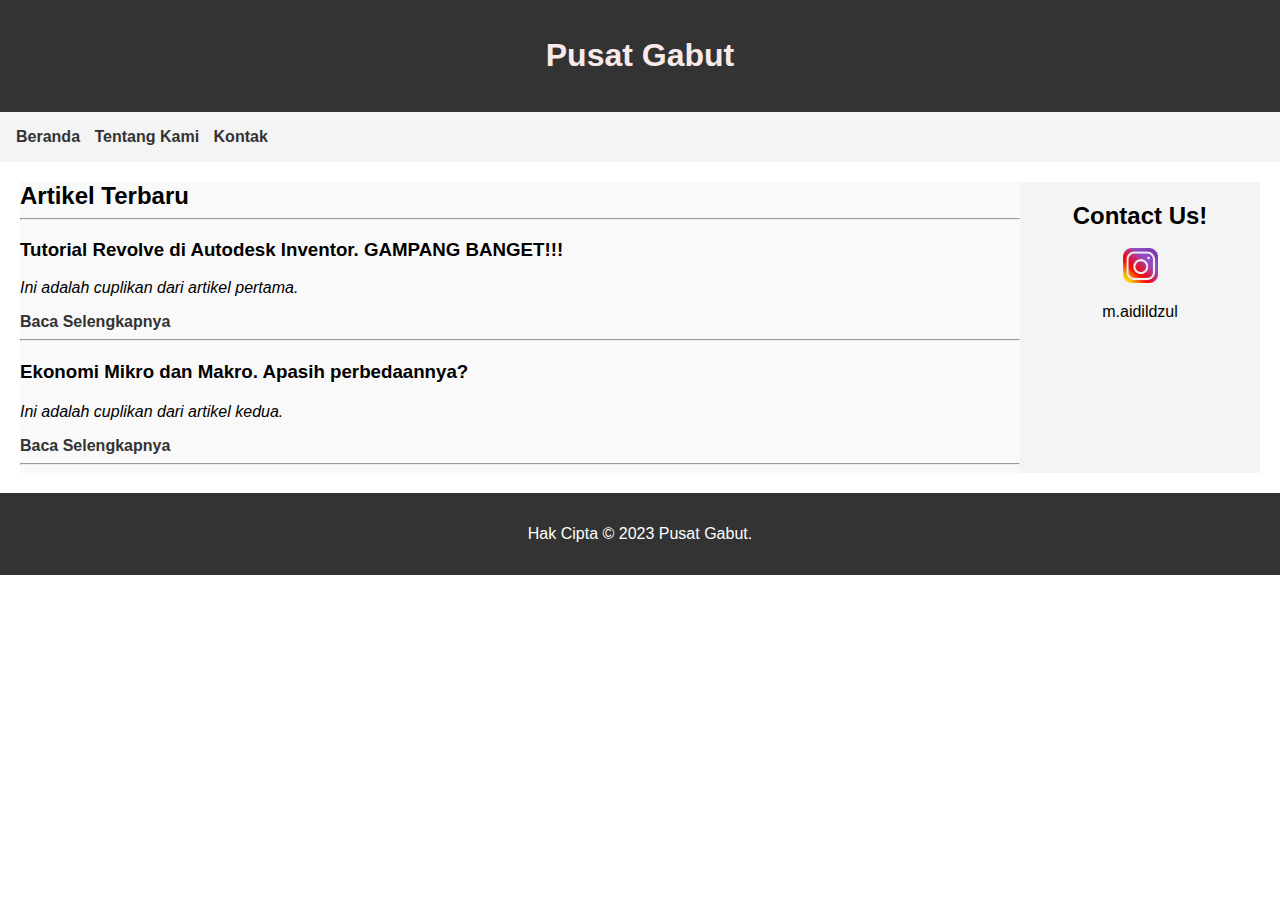
<file: index.html>
<!DOCTYPE html>
<html lang="en">
<head>
  <meta charset="UTF-8">
  <meta name="viewport" content="width=device-width, initial-scale=1.0">
  <title>Pusat Gabut</title>
  <link rel="stylesheet" href="styles.css" h1="styles.css">
</head>
<body>

  <header>
    <h1>Pusat Gabut</h1>
  </header>

  <nav>
    <ul>
      <li><a href="index.html">Beranda</a></li>
      <li><a href="tentang-kita.html">Tentang Kami</a></li>
      <li><a href="kontak.html">Kontak</a></li>
    </ul>
  </nav>

  <main>
    <section>
      <h2>Artikel Terbaru</h2>
      <hr>
      <article>
        <h3>Tutorial Revolve di Autodesk Inventor. GAMPANG BANGET!!!</h3><var>
        <p>Ini adalah cuplikan dari artikel pertama.</p></var>
        <a href="1.html">Baca Selengkapnya</a>
        <hr>
      </article>
      <article>
        <h3>Ekonomi Mikro dan Makro. Apasih perbedaannya?</article>
        </h3><var>
        <p>Ini adalah cuplikan dari artikel kedua.</p></var>
        <a href="1.html">Baca Selengkapnya</a>
        <hr>
      </article>
    </section>

    

    <aside>
      <h2>Contact Us!</h2>
      <br><br>
      <img src="[data-uri]" alt="Logo Instagram" width="35" height="35">
      <p>m.aidildzul</p>
      <p></p>
    </aside>
  </main>

  <footer>
    <p>Hak Cipta © 2023 Pusat Gabut.</p>
  </footer>

</body>
</html>
</file>
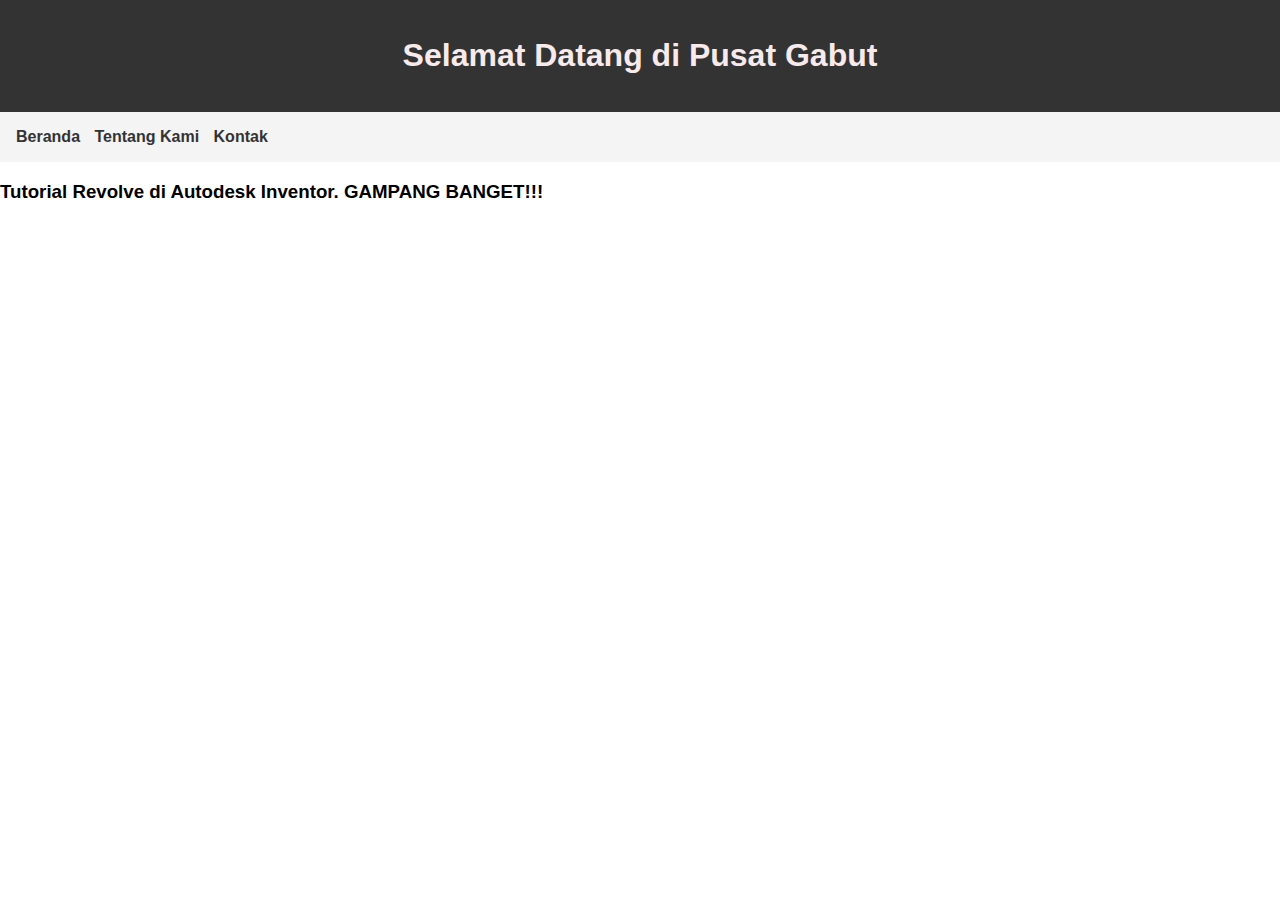
<file: 1.html>
<!DOCTYPE html>
<html lang="en">
<head>
  <meta charset="UTF-8">
  <meta name="viewport" content="width=device-width, initial-scale=1.0">
  <title>Pusat Gabut</title>
  <link rel="stylesheet" href="styles.css" h1="styles.css">
</head>
<body>
    <header>
        <h1>Selamat Datang di Pusat Gabut</h1>
      </header>
    
      <nav>
        <ul>
          <li><a href="index.html">Beranda</a></li>
          <li><a href="tentang-kita.html">Tentang Kami</a></li>
          <li><a href="kontak.html">Kontak</a></li>
        </ul>
      </nav>
      <article>
        <h3>Tutorial Revolve di Autodesk Inventor. GAMPANG BANGET!!!</h3>
        

        
        
      </article>
</file>
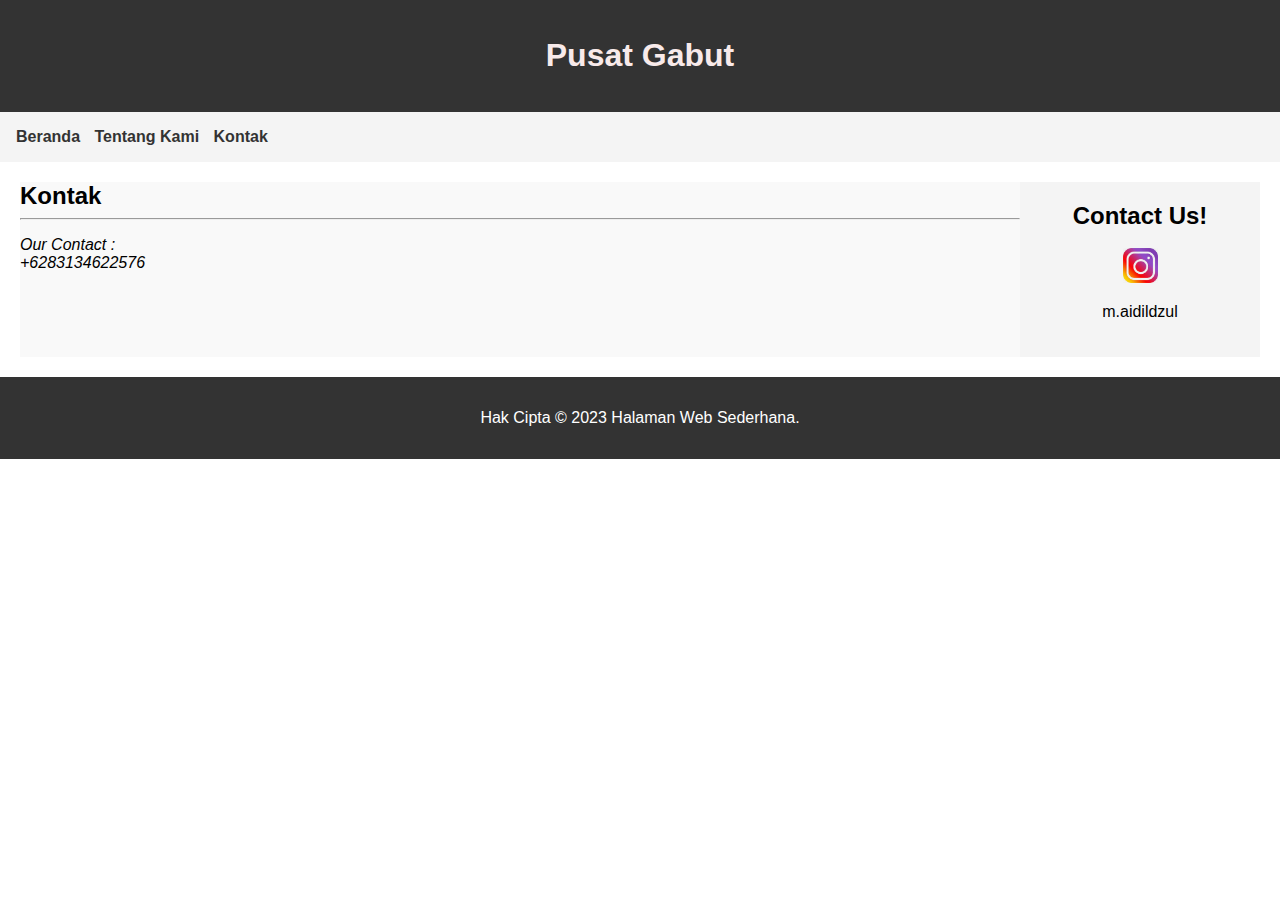
<file: kontak.html>
<!DOCTYPE html>
<html lang="en">
<head>
  <meta charset="UTF-8">
  <meta name="viewport" content="width=device-width, initial-scale=1.0">
  <title>Pusat Gabut</title>
  <link rel="stylesheet" href="styles.css">
</head>
<body>

  <header>
    <h1>Pusat Gabut</h1>
  </header>
  
  <nav>
    <ul>
        <li><a href="index.html">Beranda</a></li>
        <li><a href="tentang-kita.html">Tentang Kami</a></li>
        <li><a href="kontak.html">Kontak</a></li>
    </ul>
  </nav>

  <main>
    <section>
      <h2>Kontak</h2><var><hr>
      <p>Our Contact :<br>  +6283134622576</p>
    </section>

    <aside>
      <h2>Contact Us!</h2>
      <br><br>
      <img src="[data-uri]" alt="Logo Instagram" width="35" height="35">
      
      <p>m.aidildzul</p>
      
    </aside>
  </main>

  <footer>
    <p>Hak Cipta © 2023 Halaman Web Sederhana.</p>
  </footer>

</body>
</html>
</file>
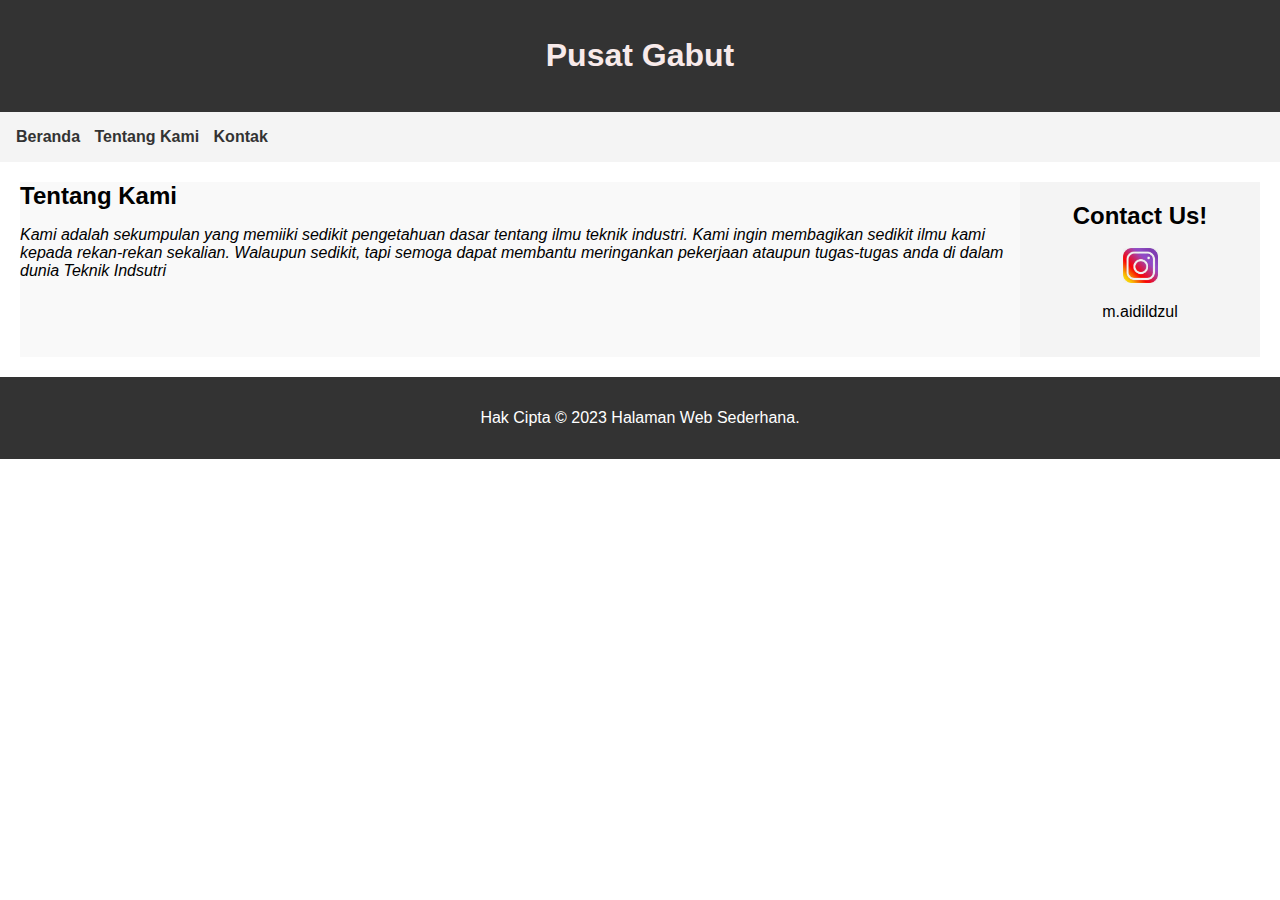
<file: tentang-kita.html>
<!DOCTYPE html>
<html lang="en">
<head>
  <meta charset="UTF-8">
  <meta name="viewport" content="width=device-width, initial-scale=1.0">
  <title>Pusat Gabut</title>
  <link rel="stylesheet" href="styles.css">
</head>
<body>

  <header>
    <h1>Pusat Gabut</h1>
  </header>

  <nav>
    <ul>
        <li><a href="index.html">Beranda</a></li>
        <li><a href="tentang-kita.html">Tentang Kami</a></li>
        <li><a href="kontak.html">Kontak</a></li>
    </ul>
  </nav>

  <main>
    <section>
      <h2>Tentang Kami</h2> <var>
      <p>Kami adalah sekumpulan yang memiiki sedikit pengetahuan dasar tentang ilmu teknik industri. Kami ingin membagikan sedikit ilmu kami kepada rekan-rekan sekalian. Walaupun sedikit, tapi semoga dapat membantu meringankan pekerjaan ataupun tugas-tugas anda di dalam dunia Teknik Indsutri</p><var>
    </section>

    <aside>
      <h2>Contact Us!</h2>
      <br><br>
      <img src="[data-uri]" alt="Logo Instagram" width="35" height="35">
      <p>m.aidildzul</p>
    </aside>
  </main>

  <footer>
    <p>Hak Cipta © 2023 Halaman Web Sederhana.</p>
  </footer>

</body>
</html>
</file>
<file: styles.css>
body {
    font-family: Arial, sans-serif;
    margin: 0;
    padding: 0;
  }
  
  header {
    background-color: #333;
    color: rgb(248, 234, 234);
    text-align: center;
    padding: 1em;
  }

  nav {
    background-color: #f4f4f4;
    padding: 1em;
  }
  
  ul {
    list-style-type: none;
    margin: 0;
    padding: 0;
  }
  
  li {
    display: inline;
    margin-right: 10px;
  }
  
  a {
    text-decoration: none;
    color: #333;
    font-weight: bold;
  }
  
  main {
    display: flex;
    justify-content: space-between;
    padding: 20px;
  }
  
  section {
    background-color: #f9f9f9;
    flex: 5
  ;
    margin-left: 0px;
  }
  h2 {
    display: inline;
    margin: 0px;
    
  }
  
  article {
    margin-bottom: 20px;
  }
  
  aside {
    flex: 1;
    background-color: #f4f4f4;
    text-align: center;
    padding: 20px;
  }
  
  footer {
    background-color: #333;
    color: white;
    text-align: center;
    padding: 1em;
  }
</file>
